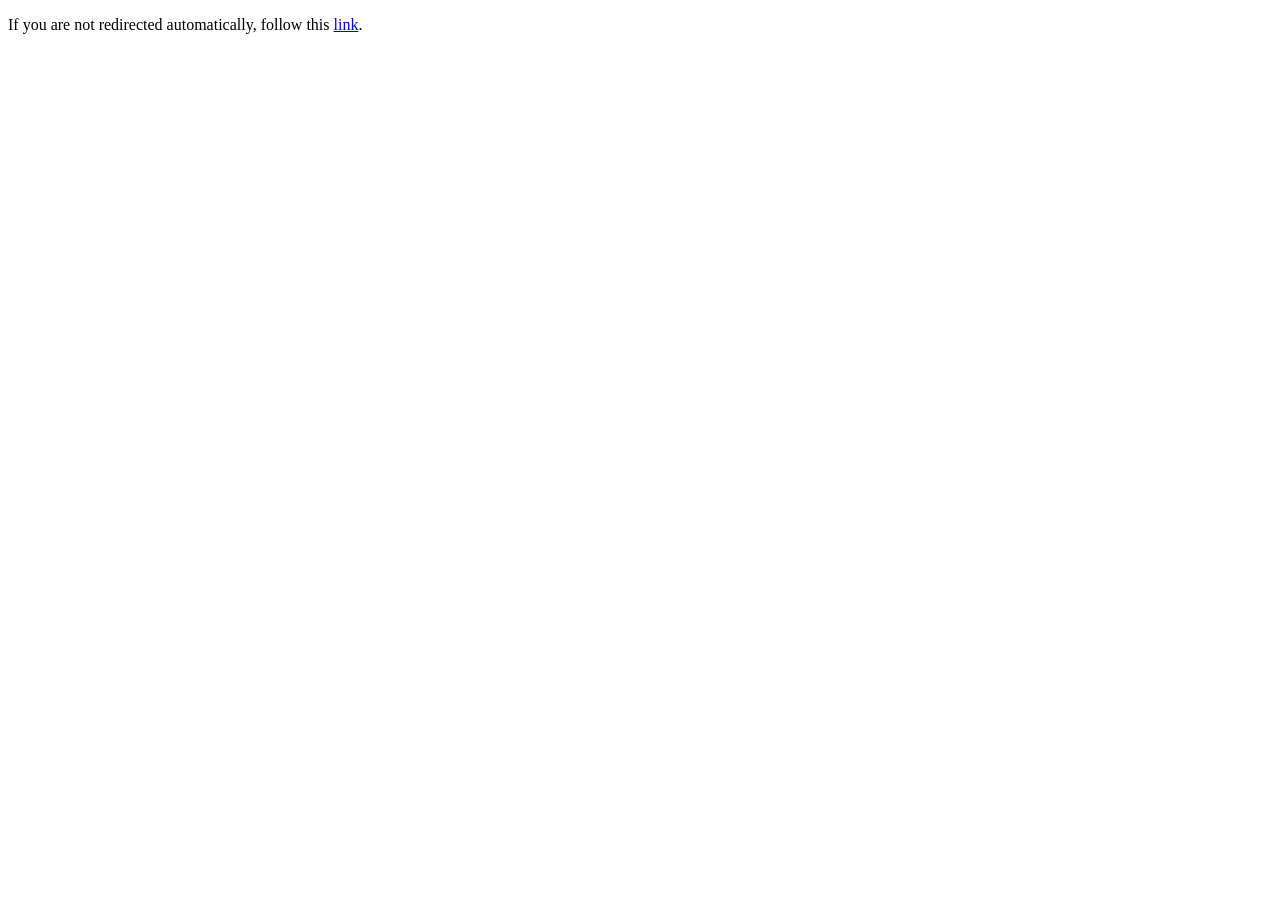
<file: index.html>
<!DOCTYPE html>
<html>

<head>
    <title>Redirecting...</title>
    <meta http-equiv="refresh" content="2; URL=./webpages/home.html">
</head>

<body>
    <p>If you are not redirected automatically, follow this <a href="./webpages/home.html">link</a>.</p>
</body>

</html>
</file>
